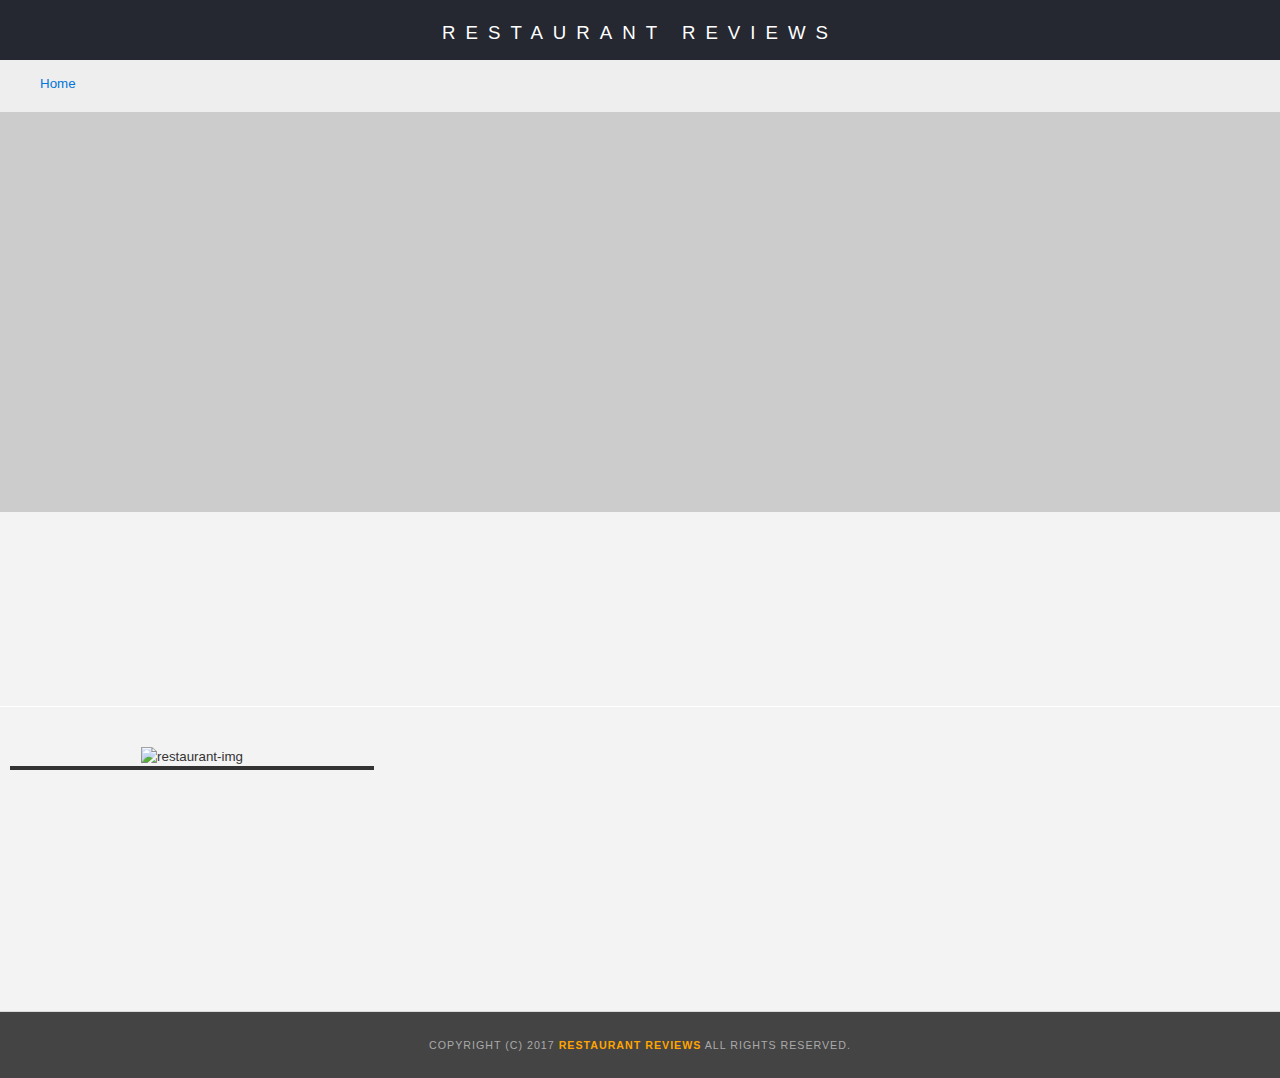
<file: restaurant.html>
<!DOCTYPE html>

<html lang="en-US">
	<head>
		<meta charset="utf-8" />
		<meta name="viewport" content="width=device-width, initial-scale=1.0" />
		<!-- Normalize.css for better cross-browser consistency -->
		<link rel="stylesheet" src="//normalize-css.googlecode.com/svn/trunk/normalize.css" />
		<!-- Main CSS file -->
		<link rel="stylesheet" href="css/styles.css" type="text/css">
		<link rel="stylesheet" href="https://unpkg.com/leaflet@1.3.1/dist/leaflet.css" integrity="sha512-Rksm5RenBEKSKFjgI3a41vrjkw4EVPlJ3+OiI65vTjIdo9brlAacEuKOiQ5OFh7cOI1bkDwLqdLw3Zg0cRJAAQ==" crossorigin=""/>
		<title>Restaurant Info</title>
	</head>

	<body class="inside">
		<!-- Beginning header -->
		<header>
			<!-- Beginning nav -->
			<nav>
				<h1><a href="/">Restaurant Reviews</a></h1>
			</nav>
			<!-- Beginning breadcrumb -->
			<ul id="breadcrumb" aria-role="Navigation">
				<li><a href="index.html" aria-label="Go to home page">Home</a></li>
			</ul>
			<!-- End breadcrumb -->
			<!-- End nav -->
		</header>
		<!-- End header -->

	<!-- Beginning main -->
	<main id="maincontent">
		<!-- Beginning map -->
		<section id="map-container" role="application" aria-label="Map container">
			<div id="map"></div>
		</section>
		<!-- End map -->
		<!-- Beginning restaurant -->
		<section id="restaurant-container">
			<h2 id="restaurant-name"></h2>
			<img id="restaurant-img" alt="restaurant-img">
			<p id="restaurant-cuisine"></p>
			<p id="restaurant-address"></p>
			<table id="restaurant-hours"></table>
		</section>
		<!-- end restaurant -->
		<!-- Beginning reviews -->
		<section id="reviews-container">
			<ul id="reviews-list"></ul>
		</section>
		<!-- End reviews -->
	</main>
	<!-- End main -->

	<!-- Beginning footer -->
	<footer id="footer">
		Copyright (c) 2017 <a href="/"><strong>Restaurant Reviews</strong></a> All Rights Reserved.
	</footer>
	<!-- End footer -->

	<script src="https://unpkg.com/leaflet@1.3.1/dist/leaflet.js" integrity="sha512-/Nsx9X4HebavoBvEBuyp3I7od5tA0UzAxs+j83KgC8PU0kgB4XiK4Lfe4y4cgBtaRJQEIFCW+oC506aPT2L1zw==" crossorigin=""></script>
	<!-- Beginning scripts -->
	<!-- Database helpers -->
	<script type="text/javascript" src="js/dbhelper.js"></script>
	<!-- Main javascript files -->
	<script type="text/javascript" src="js/restaurant_info.js"></script>
	<!-- End scripts -->
	</body>
</html>
</file>
<file: css/styles.css>
@charset "utf-8";
/* CSS Document */

* {
	box-sizing: border-box;
}

html, body {
	width: 100%;
	height: 100%;
}

body, td, th, p{
	font-family: Arial, Helvetica, sans-serif;
	font-size: 10pt;
	color: #333;
	line-height: 1.5;
}

body {
	background-color: #fdfdfd;
	margin: 0;
	position: relative;
}

ul, li {
	font-family: Arial, Helvetica, sans-serif;
	font-size: 10pt;
	color: #333;
}

a {
	color: orange;
	text-decoration: none;
}

a:hover, a:focus {
	color: #3397db;
	text-decoration: none;
}

a img{
	border: none 0px #fff;
}

h1, h2, h3, h4, h5, h6 {
	font-family: Arial, Helvetica, sans-serif;
	margin: 0 0 20px;
}

article, aside, canvas, details, figcaption, figure, footer, header, hgroup, menu, nav, section {
	display: block;
}

.ico {
	width: 48px;
	vertical-align: middle;
	margin: 10px 0;
}

#maincontent {
	width: 100%;
	background-color: #f3f3f3;
	min-height: 100%;
}

#footer {
	background-color: #444;
	color: #aaa;
	font-size: 8pt;
	letter-spacing: 1px;
	padding: 25px;
	text-align: center;
	text-transform: uppercase;
}

/* ====================== Navigation ====================== */

nav {
	padding: 10px;
	width: 100%;
	background-color: #252831;
	text-align:center;
}

nav h1 {
	margin: auto;
}

nav h1 a {
	color: #fff;
	font-size: 14pt;
	font-weight: 200;
	letter-spacing: 10px;
	text-transform: uppercase;
}

#breadcrumb {
	padding: 10px 40px 16px;
	list-style: none;
	background-color: #eee;
	font-size: 17px;
	margin: 0;
	width: 100%;
}

/* Display list items side by side */
#breadcrumb li {
	display: inline;
}

/* Add a slash symbol (/) before/behind each list item */
#breadcrumb li+li:before {
	padding: 8px;
	color: black;
	content: "/\00a0";
}

/* Add a color to all links inside the list */
#breadcrumb li a {
	color: #0275d8;
	text-decoration: none;
}

/* Add a color on mouse-over */
#breadcrumb li a:hover {
	color: #01447e;
	text-decoration: underline;
}

/* ====================== Map ====================== */

#map-container {
	width: 100%;
}

#map {
	height: 275px;
	width: 100%;
	background-color: #ccc;
}

/* ====================== Restaurant Filtering ====================== */

.filter-options {
	padding: 10px;
	width: 100%;
	background-color: #3397DB;
	text-align: center;
}

.filter-options h2 {
	color: white;
	font-size: 1.5rem;
	font-weight: normal;
	line-height: 1;
	margin: 0 20px 10px 20px;
}

.filter-options select {
	background-color: white;
	border: 1px solid #fff;
	font-family: Arial,sans-serif;
	font-size: 11pt;
	height: 48px;
	letter-spacing: 0;
	margin: 10px;
	padding: 0 10px;
	width: 200px;
}

/* ====================== Restaurant Listing ====================== */

#restaurants-list {
	display: flex;
	flex-wrap: wrap;
	background-color: #f3f3f3;
	list-style: outside none none;
	margin: 0;
	padding: 30px 15px 60px;
	text-align: center;
}

#restaurants-list li {
	margin: 10px auto;
	background-color: #fff;
	border: 2px solid #ccc;
	font-family: Arial,sans-serif;
	min-height: 380px;
	padding: 0 30px 25px;
	text-align: center;
	width: 270px;
}

#restaurants-list .restaurant-img {
	background-color: #ccc;
	display: block;
	margin: 0;
	max-width: 100%;
	min-height: 248px;
	min-width: 100%;
}

#restaurants-list li {
	padding: 10px;
}

#restaurants-list li h2 {
	color: #f18200;
	font-family: Arial,sans-serif;
	font-size: 14pt;
	font-weight: 200;
	letter-spacing: 0;
	line-height: 1.3;
	margin: 20px 0 10px;
	text-transform: uppercase;
}

#restaurants-list p {
	margin: 0;
	font-size: 11pt;
}

#restaurants-list li a {
	background-color: orange;
	border-bottom: 3px solid #eee;
	color: #fff;
	display: inline-block;
	font-size: 10pt;
	margin: 15px 0 0;
	padding: 8px 30px 10px;
	text-align: center;
	text-decoration: none;
	text-transform: uppercase;
}

/* ====================== Restaurant Details ====================== */

.inside, .inside #maincontent {
	display: flex;
	flex-wrap: wrap;
}

.inside header {
	width: 100%;
}

.inside #map-container {
	width: 100%;
	background: none repeat scroll 0 0;
	height: auto;
}

.inside #map {
	background-color: #ccc;
	width: 100%;
}

.inside #footer {
	width: 100%;
}

#restaurant-name {
	color: #f18200;
	font-family: Arial,sans-serif;
	font-size: 20pt;
	font-weight: 200;
	letter-spacing: 0;
	margin: 15px 0 30px;
	text-transform: uppercase;
	line-height: 1.1;
}

#restaurant-img {
	max-width: 100%;
}

#restaurant-address {
	font-size: 12pt;
	margin: 10px 0px;
}

#restaurant-cuisine {
	background-color: #333;
	color: #ddd;
	font-size: 12pt;
	font-weight: 300;
	letter-spacing: 10px;
	margin: 0 0 20px;
	padding: 2px 0;
	text-align: center;
	text-transform: uppercase;
	width: 100%;
}

#restaurant-container, #reviews-container {
	text-align: center;
	border-bottom: 1px solid #d9d9d9;
	border-top: 1px solid #fff;
	padding: 10px;
	width: 100%;
}

#reviews-container {
	padding: 30px 40px 80px;
}

#reviews-container h2 {
	color: #f58500;
	font-size: 24pt;
	font-weight: 300;
	letter-spacing: -1px;
	padding-bottom: 1pt;
}

#reviews-list {
	margin: 0;
	padding: 0;
}

#reviews-list li {
	background-color: #fff;
	border: 2px solid #f3f3f3;
	display: block;
	list-style-type: none;
	margin: 0 0 30px;
	overflow: hidden;
	padding: 0 20px 20px;
	position: relative;
	width: 100%;
}

#reviews-list li p {
	margin: 0 0 10px;
}

#restaurant-hours {
	width: 100%;
	text-align: center;
}

#restaurant-hours td {
	color: #666;
}

@media screen and (min-width: 768px) {
	#map {
		height: 300px;
	}

	.inside #map-container {
		width: 100%;
	}

	#restaurant-container, #reviews-container {
		width: 50%;
	}

	#restaurant-container {
		border-right: 1px solid #d9d9d9;
	}
}

@media screen and (min-width: 1024px) {
	#map {
		height: 400px;
	}

	.inside #map-container {
		width: 100%;
	}

	#restaurant-container {
		width: 30%;
		border-right: 0px;
	}

	#reviews-container {
		width: 70%;
	}
}
</file>
